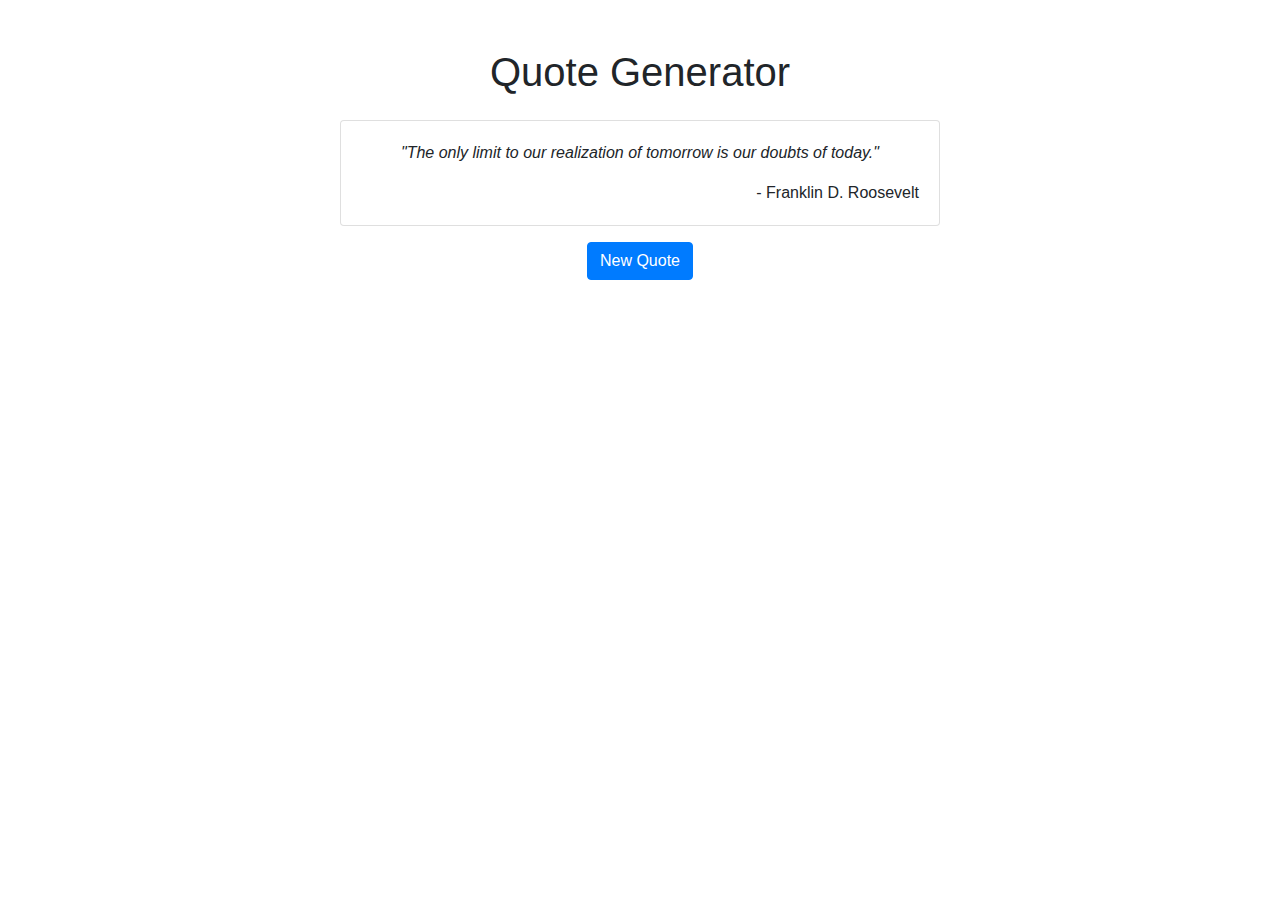
<file: Project 1/index.html>
<!DOCTYPE html>
<html lang="en">
<head>
    <meta charset="UTF-8">
    <meta name="viewport" content="width=device-width, initial-scale=1.0">
    <title>Quote Generator</title>
    <link href="https://maxcdn.bootstrapcdn.com/bootstrap/4.5.2/css/bootstrap.min.css" rel="stylesheet">
</head>
<body>
    <div class="container text-center mt-5">
        <h1 class="mb-4">Quote Generator</h1>
        <div class="card mx-auto" style="max-width: 600px;">
            <div class="card-body">
                <p id="quote" class="card-text font-italic">"The only limit to our realization of tomorrow is our doubts of today."</p>
                <p id="author" class="card-text text-right">- Franklin D. Roosevelt</p>
            </div>
        </div>
        <button id ="new-quote" class="btn btn-primary mt-3">New Quote</button>
    </div>
    <script src="script.js"></script>
    <script src="https://code.jquery.com/jquery-3.5.1.slim.min.js"></script>
    <script src="https://cdn.jsdelivr.net/npm/@popperjs/core@2.9.2/dist/umd/popper.min.js"></script>
    <script src="https://maxcdn.bootstrapcdn.com/bootstrap/4.5.2/js/bootstrap.min.js"></script>
</body>
</html>
</file>
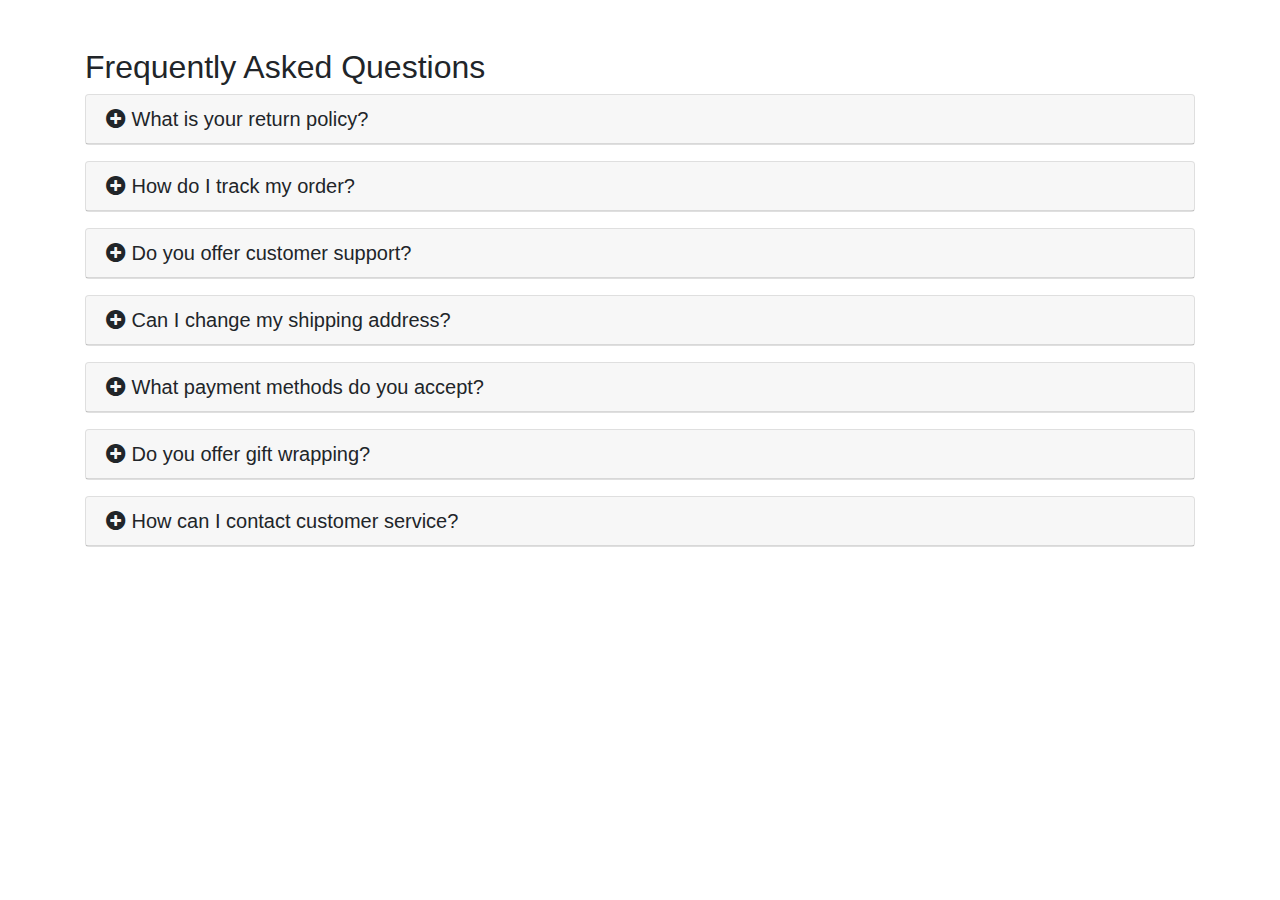
<file: Project 2/index.html>
<!DOCTYPE html>
<html lang="en">
<head>
    <meta charset="UTF-8">
    <meta name="viewport" content="width=device-width, initial-scale=1.0">
    <title>FAQ Page</title>
    <link href="https://maxcdn.bootstrapcdn.com/bootstrap/4.5.2/css/bootstrap.min.css" rel="stylesheet">
    <link rel="stylesheet" href="https://cdnjs.cloudflare.com/ajax/libs/font-awesome/5.15.3/css/all.min.css">
</head>
<body>
    <div class="container my-5">
        <h2>Frequently Asked Questions</h2>
        <div class="faq">
            <div class="card">
                <div class="card-header">
                    <h5 class="mb-0" id="return-policy">
                        <i class="fas fa-plus-circle"></i> What is your return policy?
                    </h5>
                </div>
                <div class="card-body">
                    Our return policy allows you to return products within 30 days of purchase.
                </div>
            </div>
            <div class="card mt-3">
                <div class="card-header">
                    <h5 class="mb-0" id="order-tracking">
                        <i class="fas fa-plus-circle"></i> How do I track my order?
                    </h5>
                </div>
                <div class="card-body">
                    You can track your order using the tracking number provided in your confirmation email.
                </div>
            </div>
            <div class="card mt-3">
                <div class="card-header">
                    <h5 class="mb-0" id="customer-support">
                        <i class="fas fa-plus-circle"></i> Do you offer customer support?
                    </h5>
                </div>
                <div class="card-body">
                    Yes, we offer 24/7 customer support through our website and phone.
                </div>
            </div>
            <div class="card mt-3">
                <div class="card-header">
                    <h5 class="mb-0" id="shipping-address">
                        <i class="fas fa-plus-circle"></i> Can I change my shipping address?
                    </h5>
                </div>
                <div class="card-body">
                    Yes, you can change your shipping address before the order is shipped.
                </div>
            </div>
            <div class="card mt-3">
                <div class="card-header">
                    <h5 class="mb-0" id="payment-methods">
                        <i class="fas fa-plus-circle"></i> What payment methods do you accept?
                    </h5>
                </div>
                <div class="card-body">
                    We accept various payment methods including credit cards, PayPal, and bank transfers.
                </div>
            </div>
            <div class="card mt-3">
                <div class="card-header">
                    <h5 class="mb-0" id="gift-wrapping">
                        <i class="fas fa-plus-circle"></i> Do you offer gift wrapping?
                    </h5>
                </div>
                <div class="card-body">
                    Yes, we offer gift wrapping options at checkout.
                </div>
            </div>
            <div class="card mt-3">
                <div class="card-header">
                    <h5 class="mb-0" id="contact-customer-service">
                        <i class="fas fa-plus-circle"></i> How can I contact customer service?
                    </h5>
                </div>
                <div class="card-body">
                    You can contact our customer service through the contact form on our website or by calling our support number.
                </div>
            </div>
        </div>
    </div>
    <script src="script.js"></script>

    <script src="https://code.jquery.com/jquery-3.5.1.slim.min.js"></script>
    <script src="https://cdn.jsdelivr.net/npm/@popperjs/core@2.9.2/dist/umd/popper.min.js"></script>
    <script src="https://maxcdn.bootstrapcdn.com/bootstrap/4.5.2/js/bootstrap.min.js"></script>
</body>
</html>
</file>
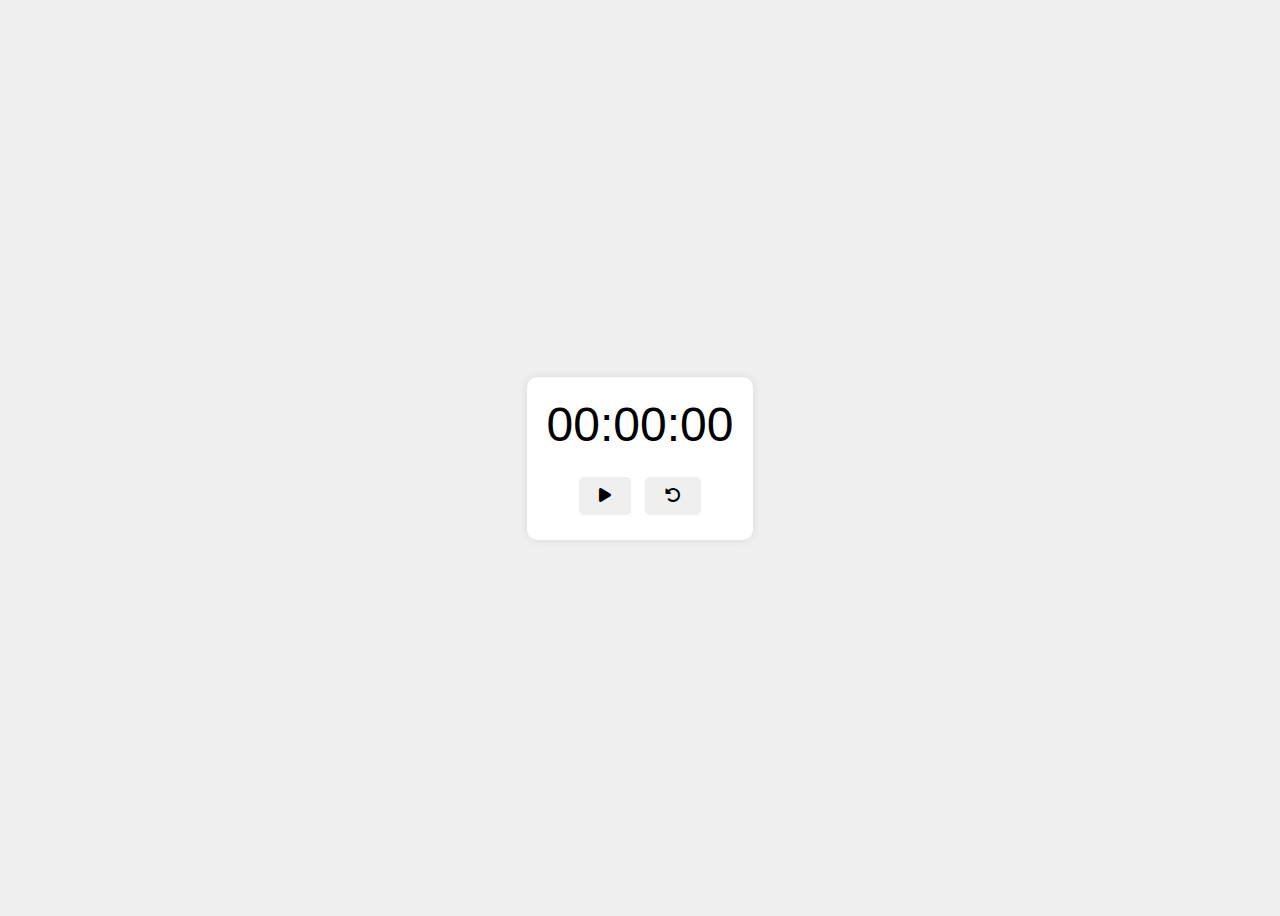
<file: Project 4/index.html>
<!DOCTYPE html>
<html lang="en">
<head>
    <meta charset="UTF-8">
    <meta name="viewport" content="width=device-width, initial-scale=1.0">
    <title>Stopwatch</title>
    <link rel="stylesheet" href="https://cdnjs.cloudflare.com/ajax/libs/font-awesome/6.5.2/css/all.min.css">
    
    <link rel="stylesheet" href="style.css">
</head>
<body>
    <div class="stopwatch">
        <div id="display">00:00:00</div>
        <button id="start"><i class="fa-solid fa-play"></i></button>
        <button id="reset"><i class="fa-solid fa-rotate-left"></i></button>

    </div>
    <script src="script.js"></script>
</body>
</html>
</file>
<file: Project 4/style.css>
body {
    display: flex;
    justify-content: center;
    align-items: center;
    height: 100vh;
    background-color: #f0f0f0;
    font-family: Arial, sans-serif;
}

.stopwatch {
    text-align: center;
    background: #fff;
    padding: 20px;
    border-radius: 10px;
    box-shadow: 0 0 10px rgba(0, 0, 0, 0.1);
}

#display {
    font-size: 48px;
    margin-bottom: 20px;
}

button {
    padding: 10px 20px;
    font-size: 16px;
    margin: 5px;
    border: none;
    border-radius: 5px;
    cursor: pointer;
    transition: background 0.3s;
}

button:hover {
    background: #ddd;
}
</file>
